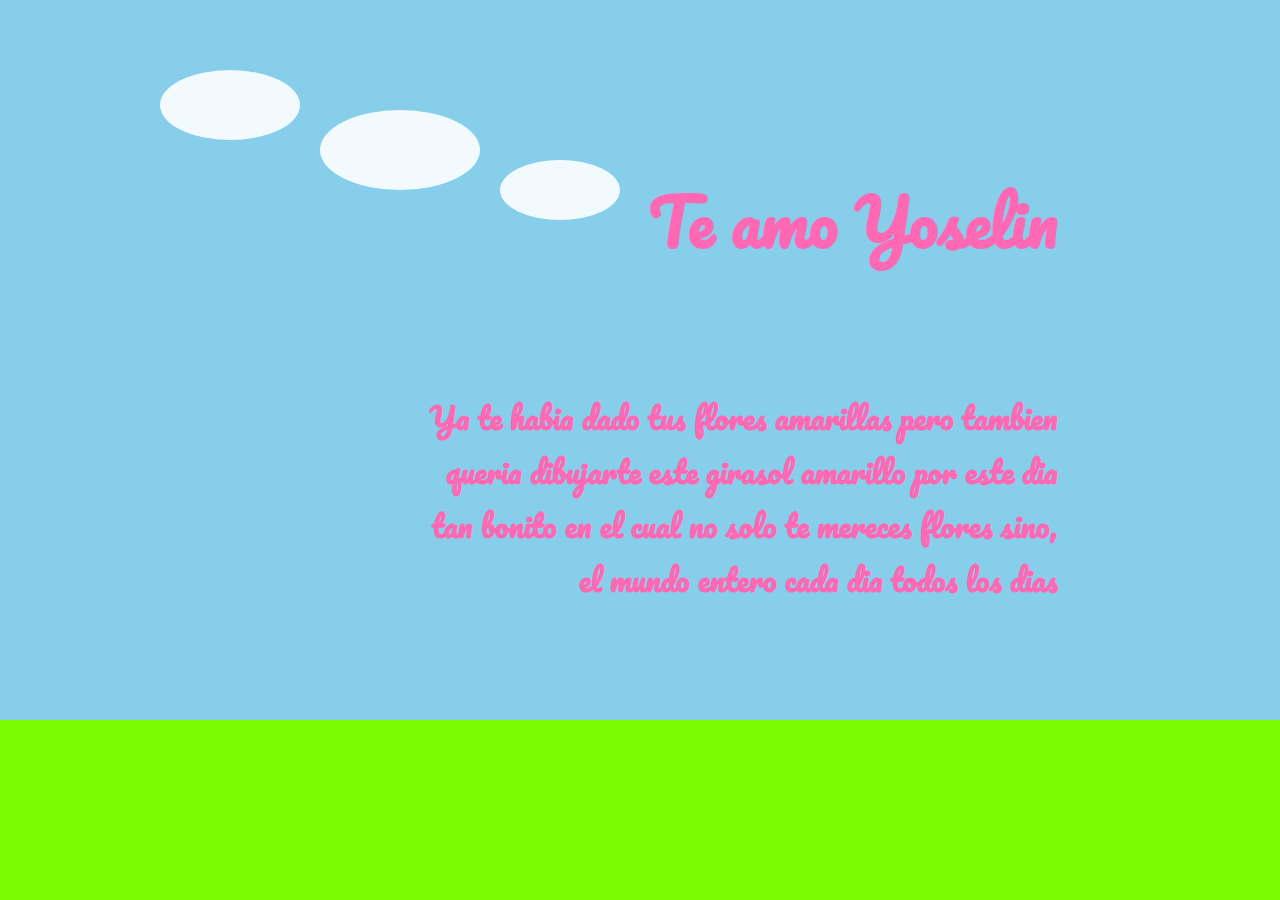
<file: ramo.html>
<!DOCTYPE html>
<html lang="en">

<head>
    <meta charset="UTF-8">
    <meta name="viewport" content="width=device-width, initial-scale=1.0">
    <title>Two Flowers Animation</title>
    <link rel="stylesheet" href="styles.css"> <!-- Enlace al archivo CSS -->
    <link href="https://fonts.googleapis.com/css2?family=Pacifico&display=swap" rel="stylesheet">
</head>

<body>
    <!-- Cielo -->
    <div class="sky"></div>

    <!-- Nubes -->
    <div class="cloud cloud1"></div>
    <div class="cloud cloud2"></div>
    <div class="cloud cloud3"></div>

    <!-- Pasto o paisaje -->
    <div class="landscape"></div>

    <h1>Te amo Yoselin</h1>
    <h2> Ya te habia dado tus flores amarillas pero tambien queria dibujarte este girasol amarillo por este dia tan
        bonito en el cual no solo te mereces flores sino, el mundo entero cada dia todos los dias </h2>

    <!-- Lienzo para la animación -->
    <canvas id="myCanvas" height="1000" width="500"></canvas>

    <script src="script.js"></script>
</body>

</html>
</file>
<file: styles.css>
/* styles.css */

/* Estilos para el cielo */
.sky {
    background-color: #87ceeb; /* Azul cielo */
    top: 0;
    left: 0;
    right: 0;
    width: 100vw;
    height: 80vh;
    position: absolute;
}

/* Estilos para las nubes */
.cloud {
    position: absolute;
    background-color: #ffffff; /* Blanco para las nubes */
    border-radius: 50%;
    opacity: 0.9;
}

.cloud1 {
    /* Estilos para la primera nube */
    /* Ajusta las propiedades de posición según tus necesidades */
    width: 100px;
    height: 50px;
    top: 50px;
    left: 100px;
}

.cloud2 {
    /* Estilos para la segunda nube */
    /* Ajusta las propiedades de posición según tus necesidades */
    width: 120px;
    height: 60px;
    top: 80px;
    left: 300px;
}

.cloud3 {
    /* Estilos para la tercera nube */
    /* Ajusta las propiedades de posición según tus necesidades */
    width: 90px;
    height: 45px;
    top: 120px;
    left: 500px;
}

/* Estilos para el pasto o paisaje */
.landscape {
    position: absolute;
    background-color: #7cfc00; /* Verde para el pasto */
    bottom: 0;
    width: 100vw;
    height: 20vh; /* Ajusta la altura según tus necesidades */
}

/* Estilos para el lienzo */
#myCanvas {
    position: absolute;
    top: 0;
    left: 0;
    width: 22vw;
    height: auto;
}

h1,
h2 {
    text-align: right;
    font-family: "Pacifico", cursive;
    margin: 30px;
}

h1 {
    position: absolute;
    right: 10vw;
    top: 10vh;
    font-size: calc(1rem + 3em);
    color: #ff69b4;
}

h2 {
    position: absolute;
    right: 10vw;
    top: 35vh;
    font-size: calc(1rem + 0.8em);
    width: 50%;
    color: #ff69b4;
}

.container {
    display: flex;
    height: 100vh;
    width: 100vw;
}

body {
    margin: 0;
    padding: 0;
}

audio {
    display: flex;
    position: absolute;
    right: 0;
    top: 10px;
}

/* Estilos para pantallas pequeñas (hasta 768px) */
@media (max-width: 768px) {
    .cloud1 {
        width: 80px;
        height: 40px;
        top: 40px;
        left: 60px;
    }

    .cloud2 {
        width: 100px;
        height: 50px;
        top: 60px;
        left: 200px;
    }

    .cloud3 {
        width: 70px;
        height: 35px;
        top: 90px;
        left: 300px;
    }

    h1 {
        right: 5vw;
        top: 15vh;
        font-size: calc(0.5rem + 0.7em);
    }

    h2 {
        right: 5vw;
        top: 25vh;
        font-size: calc(0.5rem + 0.5em);
    }

    #myCanvas {
        top: 30vh;
        left: -15px;
        width: 50vw;
        height: 50%;
    }

    audio {
        top: 75vh;
        width: 50%;
    }

    .landscape {
        position: absolute;
        background-color: #7cfc00; /* Verde para el pasto */
        bottom: 0;
        width: 100vw;
        height: 30vh; /* Ajusta la altura según tus necesidades */
    }
}

/* Estilos para pantallas medianas (de 769px a 1024px) */
@media (min-width: 769px) and (max-width: 1024px) {
    .cloud1 {
        width: 120px;
        height: 60px;
        top: 60px;
        left: 120px;
    }

    .cloud2 {
        width: 140px;
        height: 70px;
        top: 90px;
        left: 240px;
    }

    .cloud3 {
        width: 110px;
        height: 55px;
        top: 130px;
        left: 400px;
    }

    h1 {
        right: 5vw;
        top: 15vh;
        font-size: calc(1rem + 2.5em);
    }

    h2 {
        right: 5vw;
        top: 35vh;
        font-size: calc(1rem + 0.7em);
    }

    #myCanvas {
        top: 20vh;
        left: 0;
        width: 50vw;
    }
}

/* Estilos para pantallas grandes (más de 1024px) */
@media (min-width: 1025px) {
    .cloud1 {
        width: 140px;
        height: 70px;
        top: 70px;
        left: 160px;
    }

    .cloud2 {
        width: 160px;
        height: 80px;
        top: 110px;
        left: 320px;
    }

    .cloud3 {
        width: 120px;
        height: 60px;
        top: 160px;
        left: 500px;
    }

    h1 {
        right: 15vw;
        top: 15vh;
        font-size: calc(1rem + 3em);
    }

    h2 {
        right: 15vw;
        top: 40vh;
        font-size: calc(1rem + 0.9em);
    }
}
</file>
